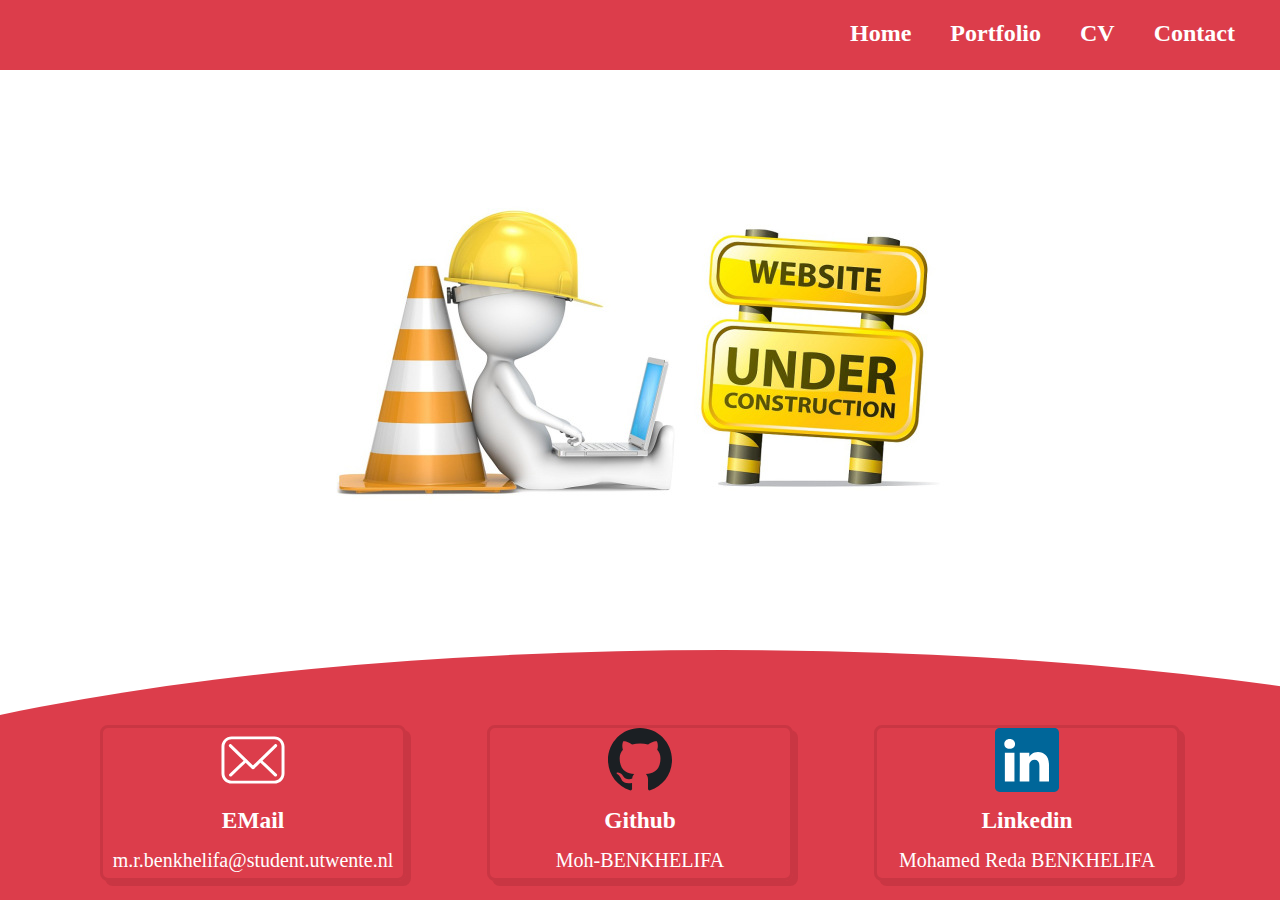
<file: contact.html>
<!DOCTYPE html>
<html>
<head>
<title>Reda BENKHELIFA</title>
<link rel="stylesheet" href="style/portfolio.css">
</head>

<div class="menu">
  <div class="">

  </div>

  <div class="right">

    <div id="actions">
      <a href="index.html">Home</a>
      <a href="portfolio.html">Portfolio</a>
      <a href="CV.html">CV</a>
      <a href="#">Contact</a>

    </div>


  </div>

</div>

<body>




  <div class="content">

    <div id="underconstruction">
      <img src="style/underconstruction.jpg" alt="">
    </div>

  <footer>
    <div class="content">
      <a href = "mailto: m.r.benkhelifa@student.utwente.nl">
        <div class="email card">
          <img src="style/mail.svg" alt="mail.svg"><br>
          <h3>EMail</h3>
          m.r.benkhelifa@student.utwente.nl
        </div>
      </a>

      <a href="https://github.com/Moh-BENKHELIFA">
        <div class="github card">
          <img src="style/github.svg" alt="github.svg"><br>
          <h3>Github</h3>
          Moh-BENKHELIFA
        </div>
      </a>

      <a href="https://www.linkedin.com/in/mohamed-reda-benkhelifa-8695301bb/">
        <div class="linkedin card">
          <img src="style/linkedin.svg" alt="linkedin.svg"><br>
          <h3>Linkedin</h3>
          Mohamed Reda BENKHELIFA
        </div>
      </a>

    </div>
  </footer>

</body>
</html>
</file>
<file: style/portfolio.css>
body{
  width: 100%;
  margin: 0;
  overflow-y:overlay;

}

/* width */
::-webkit-scrollbar {
  width: 15px;
  padding-right: 5px;
}

/* Track */
::-webkit-scrollbar-track {
  border-radius: 10px;
}

/* Handle */
::-webkit-scrollbar-thumb {
  background: rgba(214, 216, 213, 0.86);
  border-radius: 10px;
}

/* Handle on hover */
::-webkit-scrollbar-thumb:hover {
  background: rgba(181, 184, 178, 0.84);
}

.menu{
  height: 50px;
  width: 100%;
  background-color: #dc3d4b;
  padding-top: 20px;
  clear: none;
  float: left;
  position: fixed;
  top: 0;
  z-index: 99;
}

.menu > .right {
  float: right;
  margin-right: 20px;
  display: flex;
}

.menu > .right a{
  background-color: transparent;
  color: white;
  font-weight: bold;
  font-size: 24px;
  cursor: pointer;
  border: none;
  border-radius: 15px;
  margin-right: 15px;
  padding: 10px;
  text-decoration: none;
}
.menu > .right a:hover{
  background-color: #cc414d;
}



#underconstruction img{
  display: block;
    margin-left: auto;
    margin-right: auto;
    margin-top: 200px;
}

footer{
  background-color: #dc3d4b;
  height: 250px;
  color: white;
  clip-path: ellipse(84% 100% at 56.46% 100%);
  position: absolute;
  bottom: 0px;
  width: 100%;
}

footer a{
  color:white;
  font-size: 20px;
}

footer a:visited{
  color: white;
}

footer .content{
  padding-top: 75px;
  margin: 0 100px;
  display: flex;
  flex-wrap: wrap;
  align-items: center;
  justify-content: space-between;
}

footer a{
  cursor: pointer;
  text-decoration: none;
}

footer a img{
  width: 64px;
  color:white;
  height: auto;
}

footer a h3{
  margin-top: 10px;
  margin-bottom: 15px;
}

footer .card{
  width: 300px;
  height: 150px;
  border: 3px solid #c93643;
  border-radius: 8px;
  box-shadow: 5px 5px #c93643;
  text-align: center;
}
</file>
